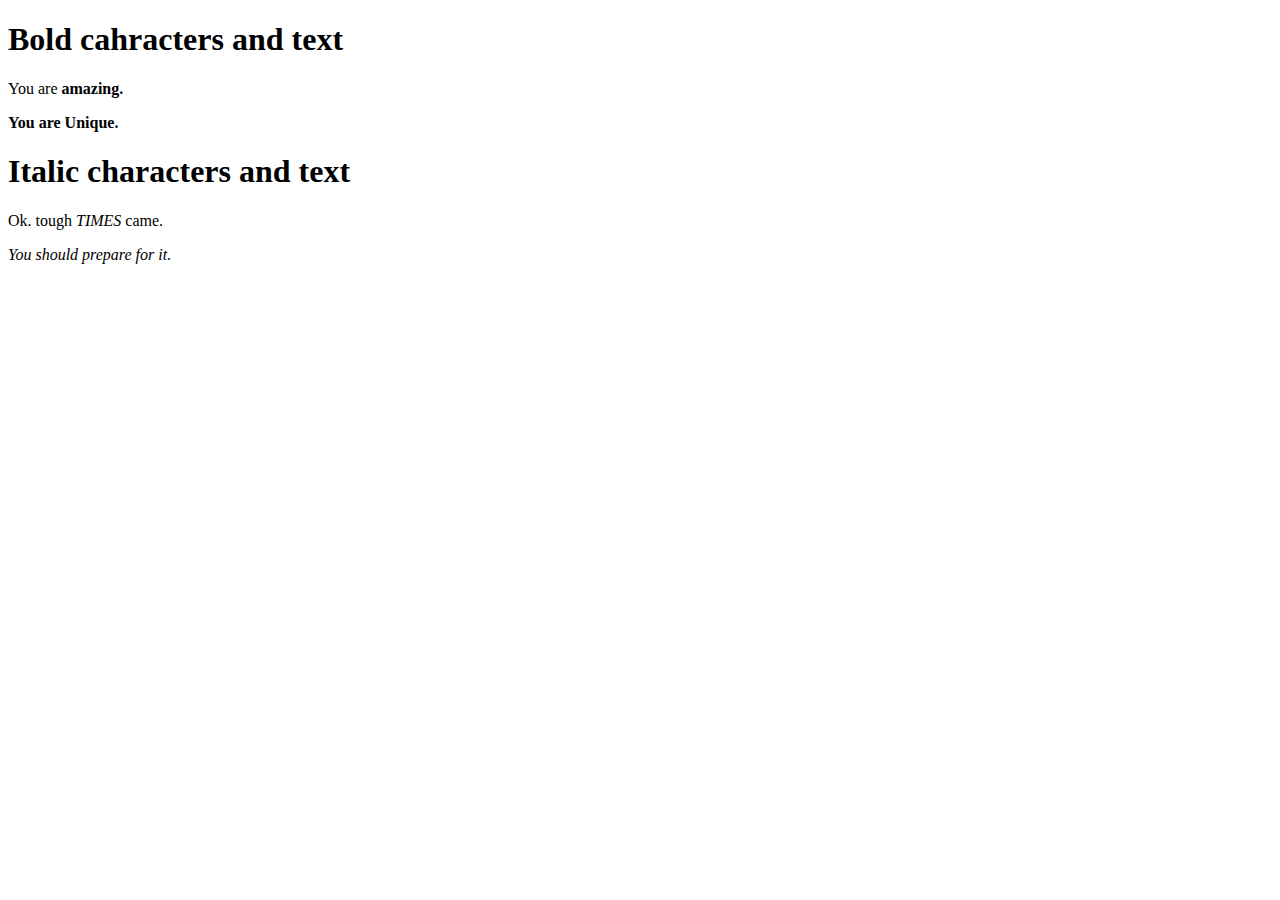
<file: index.html>
<!DOCTYPE html>
<html lang="en">
<head>
    <meta charset="UTF-8">
    <meta http-equiv="X-UA-Compatible" content="IE=edge">
    <meta name="viewport" content="width=device-width, initial-scale=1.0">
    <title>Bold Characters</title>
</head>
<body>
    <h1>
        Bold cahracters and text
    </h1>
    <p>
        You are <b>amazing.</b>
    </p>
    <p>
        <b>
            You are Unique.
        </b>
    </p>
    <h1>
        Italic characters and text
    </h1>
    <p>
        Ok. tough <i>TIMES</i> came.
    </p>
    <p>
        <i>You should prepare for it.</i>
    </p>
    
</body>
</html>
</file>
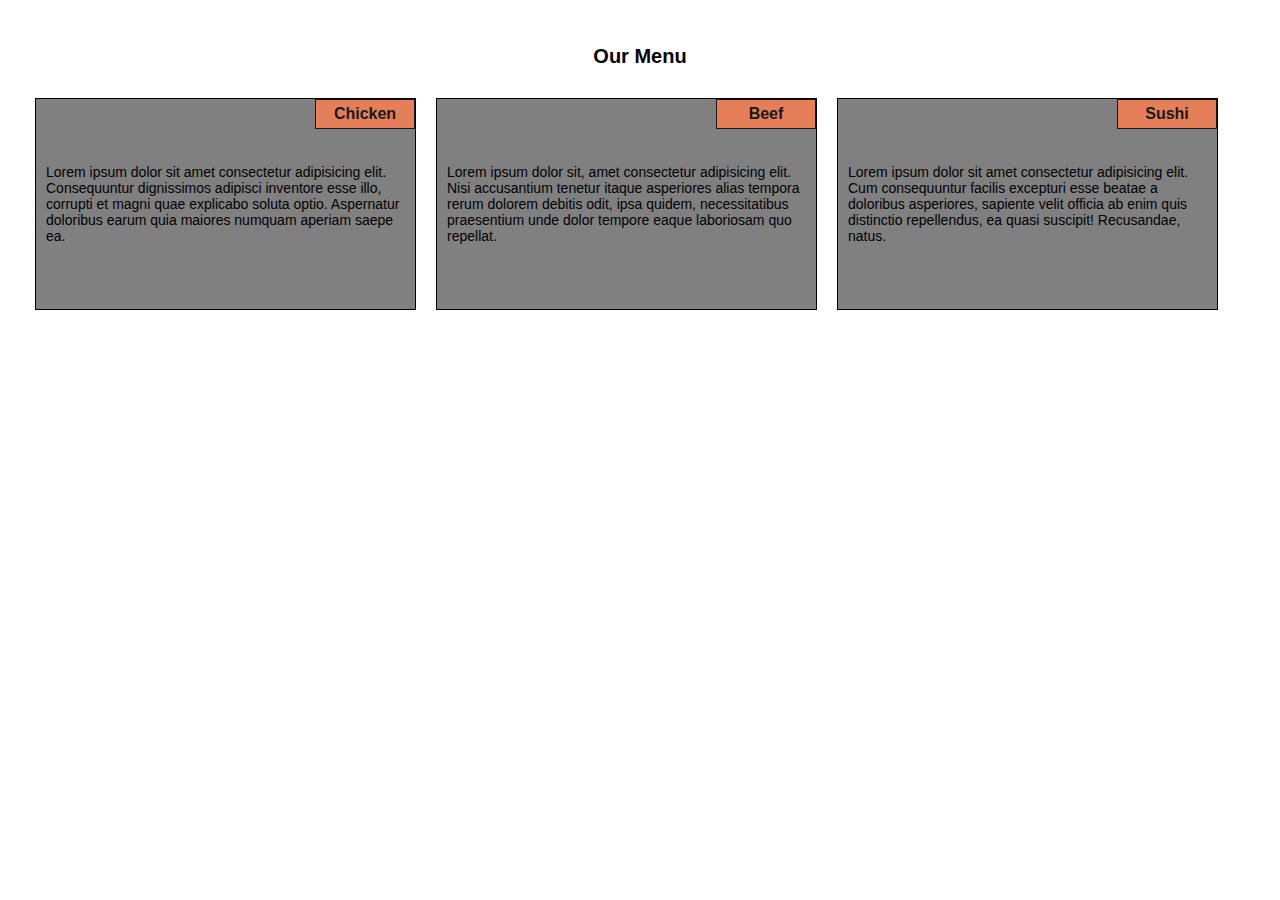
<file: module-02-solution/index.html>
<!DOCTYPE html>
<html lang="en">
<head>
    <meta charset="UTF-8">
    <meta http-equiv="X-UA-Compatible" content="IE=edge">
    <meta name="viewport" content="width=device-width, initial-scale=1.0">
    <link rel="stylesheet" href="./css-style.css">
    <title>Module-02-Solution</title>
</head>
<body>
    <div class="content">

        <h1>Our Menu</h1>
      
        <div class="section-body" id="first">
            <div class="float-right">
               <h3>Chicken</h3>
            </div>
            <p>
                Lorem ipsum dolor sit amet consectetur adipisicing elit. Consequuntur dignissimos adipisci inventore esse illo, corrupti et magni quae explicabo soluta optio. Aspernatur doloribus earum quia maiores numquam aperiam saepe ea.
             </p>
        </div>

        <div class="section-body" id="second">
            <div class="float-right">
                <h3>Beef</h3>
            </div>
            <p>
                Lorem ipsum dolor sit, amet consectetur adipisicing elit. Nisi accusantium tenetur itaque asperiores alias tempora rerum dolorem debitis odit, ipsa quidem, necessitatibus praesentium unde dolor tempore eaque laboriosam quo repellat.
             </p>

        </div>

        <div class="section-body" id="third">
            <div class="float-right">
                <h3>Sushi</h3>
            </div>
            <p>
                Lorem ipsum dolor sit amet consectetur adipisicing elit. Cum consequuntur facilis excepturi esse beatae a doloribus asperiores, sapiente velit officia ab enim quis distinctio repellendus, ea quasi suscipit! Recusandae, natus.
             </p>
    
        </div>

        <div class="clear">

        </div>

    </div>
    
</body>
</html>
</file>
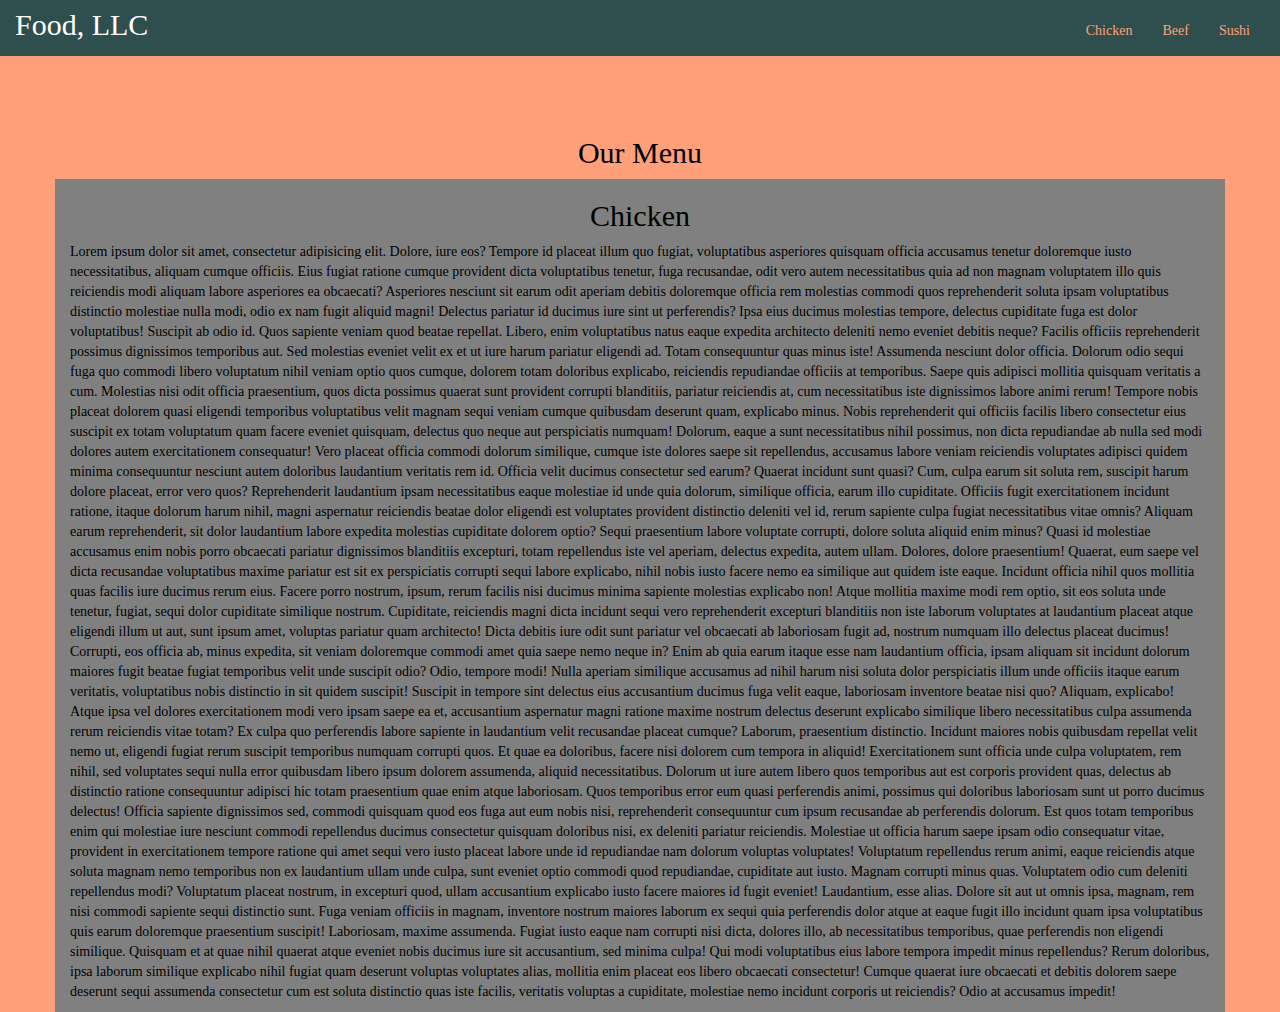
<file: module-03-solution/index.html>
<!DOCTYPE html>
<html lang="en">
<head>
  <meta charset="utf-8">
  <meta name="viewport" content="width=device-width, initial-scale=1">
  <link rel="stylesheet" href="https://maxcdn.bootstrapcdn.com/bootstrap/3.4.1/css/bootstrap.min.css">
  <link rel="stylesheet" type="text/css" href="style.css">
  <script src="https://ajax.googleapis.com/ajax/libs/jquery/3.5.1/jquery.min.js"></script>
  <script src="https://maxcdn.bootstrapcdn.com/bootstrap/3.4.1/js/bootstrap.min.js"></script>
  <title>Module-03-Solution</title>

</head>
<body>
    <nav class="navbar navbar-inverse">
        <div class="container-fluid">
            <div class="navbar-header">
            <button type="button" class="navbar-toggle" data-toggle="collapse" data-target="#myNavbar">
                <span class="icon-bar"></span>
                <span class="icon-bar"></span>
                <span class="icon-bar"></span>                        
            </button>
            <a class="navbar-brand" href="#" >Food, LLC</a>
            </div>
                <div class="collapse navbar-collapse" id="myNavbar">
    
                    <ul class="nav navbar-nav navbar-right" >
                        <li style>
                            <a href="#" > 
                                <span class="mono-heading -cutlery"></span>Chicken</a>
                        </li>
                        <li>
                            <a href="#" >
                                <span class="mono-heading "></span>Beef</a>
                        </li>
                        <li>
                            <a href="#">
                                <span class="mono-heading"></span>Sushi</a>
                        </li>
                    </ul>
                </div>
        </div>
    </nav>
    <br>
    <br>  
    <h1><p class="Center-Alignment">Our Menu</p></h1>
        <div id="main-content" class="container">
            <div id="home-tiles" class="row">
                <div class="col-md-12 col-sm-12 col-xs-12">  
                    <p id="chickstory">
                        <h2>Chicken</h2>
                            Lorem ipsum dolor sit amet, consectetur adipisicing elit. Dolore, iure eos? Tempore id placeat illum quo fugiat, voluptatibus asperiores quisquam officia accusamus tenetur doloremque iusto necessitatibus, aliquam cumque officiis. Eius fugiat ratione cumque provident dicta voluptatibus tenetur, fuga recusandae, odit vero autem necessitatibus quia ad non magnam voluptatem illo quis reiciendis modi aliquam labore asperiores ea obcaecati? Asperiores nesciunt sit earum odit aperiam debitis doloremque officia rem molestias commodi quos reprehenderit soluta ipsam voluptatibus distinctio molestiae nulla modi, odio ex nam fugit aliquid magni! Delectus pariatur id ducimus iure sint ut perferendis? Ipsa eius ducimus molestias tempore, delectus cupiditate fuga est dolor voluptatibus! Suscipit ab odio id. Quos sapiente veniam quod beatae repellat. Libero, enim voluptatibus natus eaque expedita architecto deleniti nemo eveniet debitis neque? Facilis officiis reprehenderit possimus dignissimos temporibus aut. Sed molestias eveniet velit ex et ut iure harum pariatur eligendi ad. Totam consequuntur quas minus iste! Assumenda nesciunt dolor officia. Dolorum odio sequi fuga quo commodi libero voluptatum nihil veniam optio quos cumque, dolorem totam doloribus explicabo, reiciendis repudiandae officiis at temporibus. Saepe quis adipisci mollitia quisquam veritatis a cum. Molestias nisi odit officia praesentium, quos dicta possimus quaerat sunt provident corrupti blanditiis, pariatur reiciendis at, cum necessitatibus iste dignissimos labore animi rerum! Tempore nobis placeat dolorem quasi eligendi temporibus voluptatibus velit magnam sequi veniam cumque quibusdam deserunt quam, explicabo minus. Nobis reprehenderit qui officiis facilis libero consectetur eius suscipit ex totam voluptatum quam facere eveniet quisquam, delectus quo neque aut perspiciatis numquam! Dolorum, eaque a sunt necessitatibus nihil possimus, non dicta repudiandae ab nulla sed modi dolores autem exercitationem consequatur! Vero placeat officia commodi dolorum similique, cumque iste dolores saepe sit repellendus, accusamus labore veniam reiciendis voluptates adipisci quidem minima consequuntur nesciunt autem doloribus laudantium veritatis rem id. Officia velit ducimus consectetur sed earum? Quaerat incidunt sunt quasi? Cum, culpa earum sit soluta rem, suscipit harum dolore placeat, error vero quos? Reprehenderit laudantium ipsam necessitatibus eaque molestiae id unde quia dolorum, similique officia, earum illo cupiditate. Officiis fugit exercitationem incidunt ratione, itaque dolorum harum nihil, magni aspernatur reiciendis beatae dolor eligendi est voluptates provident distinctio deleniti vel id, rerum sapiente culpa fugiat necessitatibus vitae omnis? Aliquam earum reprehenderit, sit dolor laudantium labore expedita molestias cupiditate dolorem optio? Sequi praesentium labore voluptate corrupti, dolore soluta aliquid enim minus? Quasi id molestiae accusamus enim nobis porro obcaecati pariatur dignissimos blanditiis excepturi, totam repellendus iste vel aperiam, delectus expedita, autem ullam. Dolores, dolore praesentium! Quaerat, eum saepe vel dicta recusandae voluptatibus maxime pariatur est sit ex perspiciatis corrupti sequi labore explicabo, nihil nobis iusto facere nemo ea similique aut quidem iste eaque. Incidunt officia nihil quos mollitia quas facilis iure ducimus rerum eius. Facere porro nostrum, ipsum, rerum facilis nisi ducimus minima sapiente molestias explicabo non! Atque mollitia maxime modi rem optio, sit eos soluta unde tenetur, fugiat, sequi dolor cupiditate similique nostrum. Cupiditate, reiciendis magni dicta incidunt sequi vero reprehenderit excepturi blanditiis non iste laborum voluptates at laudantium placeat atque eligendi illum ut aut, sunt ipsum amet, voluptas pariatur quam architecto! Dicta debitis iure odit sunt pariatur vel obcaecati ab laboriosam fugit ad, nostrum numquam illo delectus placeat ducimus! Corrupti, eos officia ab, minus expedita, sit veniam doloremque commodi amet quia saepe nemo neque in? Enim ab quia earum itaque esse nam laudantium officia, ipsam aliquam sit incidunt dolorum maiores fugit beatae fugiat temporibus velit unde suscipit odio? Odio, tempore modi! Nulla aperiam similique accusamus ad nihil harum nisi soluta dolor perspiciatis illum unde officiis itaque earum veritatis, voluptatibus nobis distinctio in sit quidem suscipit! Suscipit in tempore sint delectus eius accusantium ducimus fuga velit eaque, laboriosam inventore beatae nisi quo? Aliquam, explicabo! Atque ipsa vel dolores exercitationem modi vero ipsam saepe ea et, accusantium aspernatur magni ratione maxime nostrum delectus deserunt explicabo similique libero necessitatibus culpa assumenda rerum reiciendis vitae totam? Ex culpa quo perferendis labore sapiente in laudantium velit recusandae placeat cumque? Laborum, praesentium distinctio. Incidunt maiores nobis quibusdam repellat velit nemo ut, eligendi fugiat rerum suscipit temporibus numquam corrupti quos. Et quae ea doloribus, facere nisi dolorem cum tempora in aliquid! Exercitationem sunt officia unde culpa voluptatem, rem nihil, sed voluptates sequi nulla error quibusdam libero ipsum dolorem assumenda, aliquid necessitatibus. Dolorum ut iure autem libero quos temporibus aut est corporis provident quas, delectus ab distinctio ratione consequuntur adipisci hic totam praesentium quae enim atque laboriosam. Quos temporibus error eum quasi perferendis animi, possimus qui doloribus laboriosam sunt ut porro ducimus delectus! Officia sapiente dignissimos sed, commodi quisquam quod eos fuga aut eum nobis nisi, reprehenderit consequuntur cum ipsum recusandae ab perferendis dolorum. Est quos totam temporibus enim qui molestiae iure nesciunt commodi repellendus ducimus consectetur quisquam doloribus nisi, ex deleniti pariatur reiciendis. Molestiae ut officia harum saepe ipsam odio consequatur vitae, provident in exercitationem tempore ratione qui amet sequi vero iusto placeat labore unde id repudiandae nam dolorum voluptas voluptates! Voluptatum repellendus rerum animi, eaque reiciendis atque soluta magnam nemo temporibus non ex laudantium ullam unde culpa, sunt eveniet optio commodi quod repudiandae, cupiditate aut iusto. Magnam corrupti minus quas. Voluptatem odio cum deleniti repellendus modi? Voluptatum placeat nostrum, in excepturi quod, ullam accusantium explicabo iusto facere maiores id fugit eveniet! Laudantium, esse alias. Dolore sit aut ut omnis ipsa, magnam, rem nisi commodi sapiente sequi distinctio sunt. Fuga veniam officiis in magnam, inventore nostrum maiores laborum ex sequi quia perferendis dolor atque at eaque fugit illo incidunt quam ipsa voluptatibus quis earum doloremque praesentium suscipit! Laboriosam, maxime assumenda. Fugiat iusto eaque nam corrupti nisi dicta, dolores illo, ab necessitatibus temporibus, quae perferendis non eligendi similique. Quisquam et at quae nihil quaerat atque eveniet nobis ducimus iure sit accusantium, sed minima culpa! Qui modi voluptatibus eius labore tempora impedit minus repellendus? Rerum doloribus, ipsa laborum similique explicabo nihil fugiat quam deserunt voluptas voluptates alias, mollitia enim placeat eos libero obcaecati consectetur! Cumque quaerat iure obcaecati et debitis dolorem saepe deserunt sequi assumenda consectetur cum est soluta distinctio quas iste facilis, veritatis voluptas a cupiditate, molestiae nemo incidunt corporis ut reiciendis? Odio at accusamus impedit!
                    </p>
                </div>
            </div>
        </div>

</body>
</html>
</file>
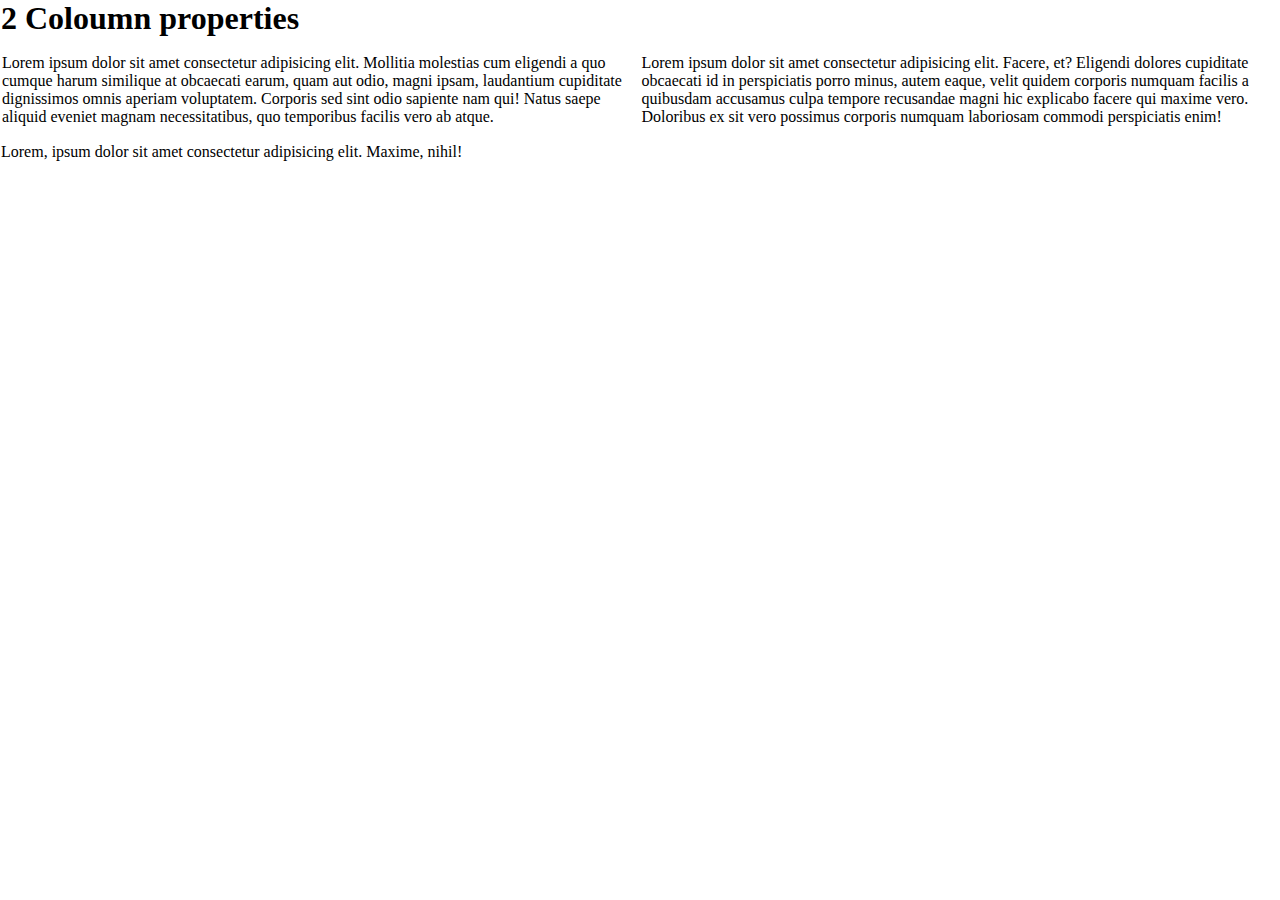
<file: floating-02-coloumn.html>
<!DOCTYPE html>
<html lang="en">
<head>
    <meta charset="UTF-8">
    <meta http-equiv="X-UA-Compatible" content="IE=edge">
    <meta name="viewport" content="width=device-width, initial-scale=1.0">
    <title>02 Coloumn</title>
    <style>
        *{
            box-sizing: border-box;
        }
        body{
            margin: 0px;
            padding: 0px;
            margin-left: 1px;
        }
        h1{
            margin: 0px;
            padding: 0px;
        }
        div{
            /* background-color: gray; */
        }
        p{
            width: 50%;
            /* border: 1px solid; */
            padding: 1px;
            float: left;
        }
        #p1{
            /* background-color: dodgerblue; */

        }
        #p2{
            /* background-color: orange; */
        }
    </style>

</head>
<body>
    <h1>2 Coloumn properties</h1>
    <div id="voldemort">
        <p id="p1">Lorem ipsum dolor sit amet consectetur adipisicing elit. Mollitia molestias cum eligendi a quo cumque harum similique at obcaecati earum, quam aut odio, magni ipsam, laudantium cupiditate dignissimos omnis aperiam voluptatem. Corporis sed sint odio sapiente nam qui! Natus saepe aliquid eveniet magnam necessitatibus, quo temporibus facilis vero ab atque.</p>
        <p id="p2">Lorem ipsum dolor sit amet consectetur adipisicing elit. Facere, et? Eligendi dolores cupiditate obcaecati id in perspiciatis porro minus, autem eaque, velit quidem corporis numquam facilis a quibusdam accusamus culpa tempore recusandae magni hic explicabo facere qui maxime vero. Doloribus ex sit vero possimus corporis numquam laboriosam commodi perspiciatis enim!</p>
        <section>Lorem, ipsum dolor sit amet consectetur adipisicing elit. Maxime,
             nihil!</section>
    </div>
</body>
</html>
</file>
<file: module-02-solution/css-style.css>
*{
    box-sizing: border-box;
    padding: 0;
    margin: 0%;
    font-size: 16px;
    font-family: Arial, Helvetica, sans-serif;
}

h1{
    text-align: center;
    font-size: 20px;
    margin: 30px 0;
}

.section-body{
    position: relative;
    width: 30%;
    border: 1px solid black;
    padding: 5px 0;  
    float: left;
    background-color: gray;
}
.float-right h3{
    background-color: coral;
    opacity: .8;
    width: 100px;
    padding: 5px 2px;
    border: 1px solid black;
    text-align: center;
}

.float-right{
    position: absolute;
    top: 0;
    right: 0;
}

#first{
    margin-left: 50px;
}

#third{
   margin-right: 50px;
}

#second{
   margin: 0 20px;
}

.content{
   width: 100%;
   margin: 10px 0;
   position: relative;
   padding: 10px 10px; 
}


.section-body p{
    padding: 5px 10px;
    margin: 55px 0px;
    
}

#third{
   float: left;
   
}

.clear{
    clear: both;
}

 @media (min-width:992px) {
   
   .section-body{
       width: 30%;
   }

   .section-body p{
    font-size: 14px;
   }

   .content{
       padding: 5px;

   }

   #first{
    margin-left: 30px;

   }

   #third{
       margin-right: 20px;
   }
}

@media (min-width:768px) and (max-width:991px)    {
    .section-body{
        width: 45%;
        
    }
 
    .content{
        padding: 5px;
    }
 
    #first{
     margin-left: 30px;
 
    }
 
    #third{
       margin: 20px 35px;
        width: 90%;
    }
    .section-body p{
        font-size: 14px;
       }  
        
}


@media (min-width:375px) and (max-width:767px) {
    .section-body{
        width: 90%;
        
    }

    #first{
        margin: 5px 20px;
        
    }

    #third{
        margin: 5px 20px;

    }
    .section-body p{
        font-size: 13px;
       }      
}

@media (max-width:374px){
    .section-body{
        width: 80vw;
    }
    .section-body p {
        font-size: 14px; 
    }
    #first{
        margin: 5px 20px;
        
    }
    #third{
        margin: 5px 20px;

    }
    .section-body p{
        font-size: 12px;
       }
}
</file>
<file: module-03-solution/style.css>
* {
	margin: 0px;
	padding: 0px;
}
.navbar{
border: none;
background-color: darkslategray;
color: lightsalmon;
border-radius: 0;
}
body{
	background-color: lightsalmon;
	color: black;
    font-family: Georgia, 'Times New Roman', Times, serif;
    
}
.mono-heading{
	font-size: 30px;
	color: darkred; 
}

.center{
	width: 90%;
	background-color: darkseagreen;

}
.container
{
	background-color: grey;

}
.Center-Alignment{
    margin: 0px;
	font-size: 30px;
    text-align: center;
}

h2{
	text-align: center;
}
#myNavbar ul li a {
	color: lightsalmon;
}
.navbar-brand{
font-size: 30px;
	
}
</file>
